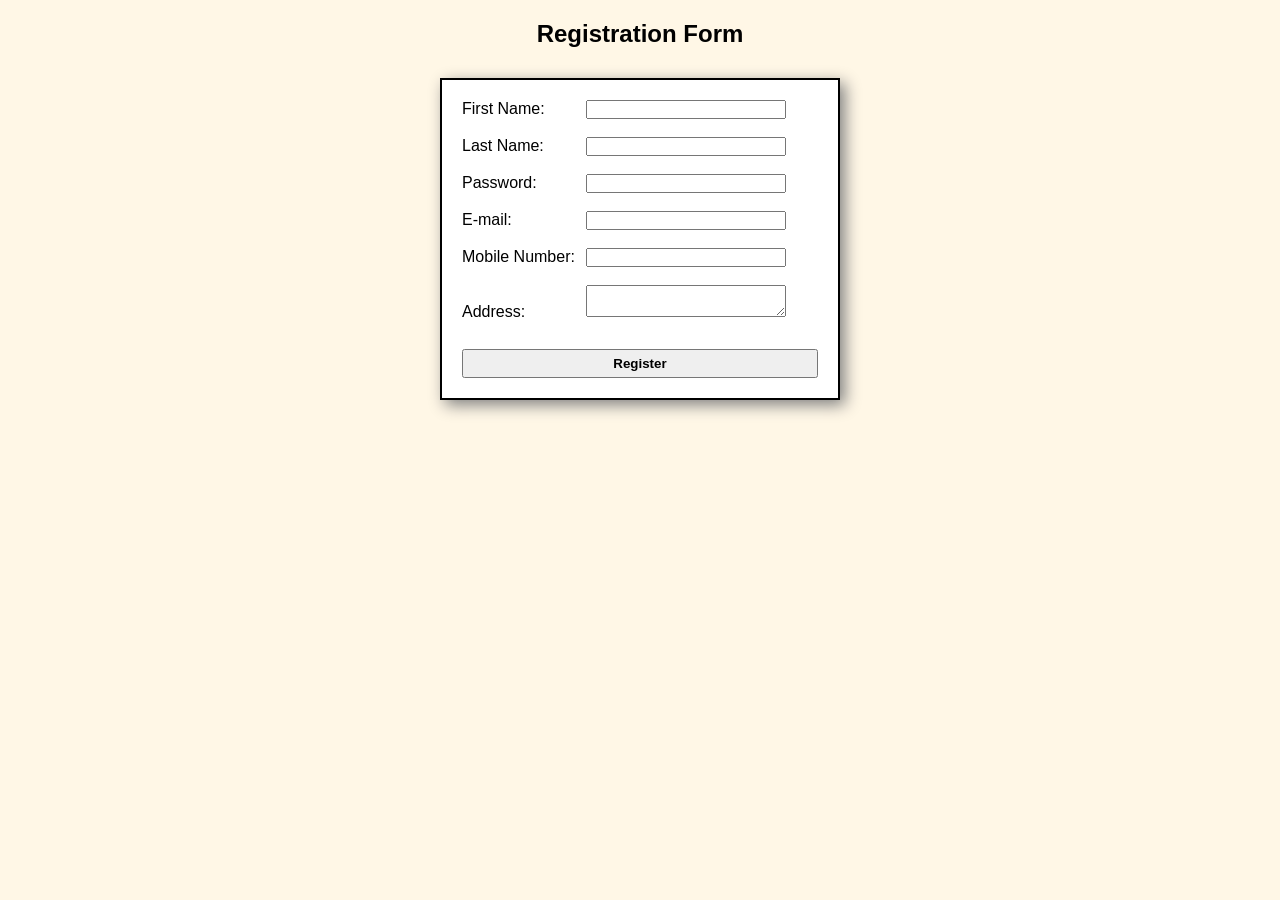
<file: Exp2/index.html>
<!DOCTYPE html>
<html>
<head>
    <title>Registration Form Validation</title>

    <!-- External CSS -->
    <link rel="stylesheet" href="style.css">

    <!-- External JavaScript -->
    <script src="validate.js"></script>
</head>

<body>

    <h2>Registration Form</h2>

    <div class="form-box">
        <form onsubmit="return validateForm()">

            <label>First Name:</label>
            <input type="text" id="fname"><br><br>

            <label>Last Name:</label>
            <input type="text" id="lname"><br><br>

            <label>Password:</label>
            <input type="password" id="password"><br><br>

            <label>E-mail:</label>
            <input type="text" id="email"><br><br>

            <label>Mobile Number:</label>
            <input type="text" id="mobile"><br><br>

            <label>Address:</label>
            <textarea id="address"></textarea><br><br>

            <input type="submit" value="Register">

        </form>
    </div>

</body>
</html>
</file>
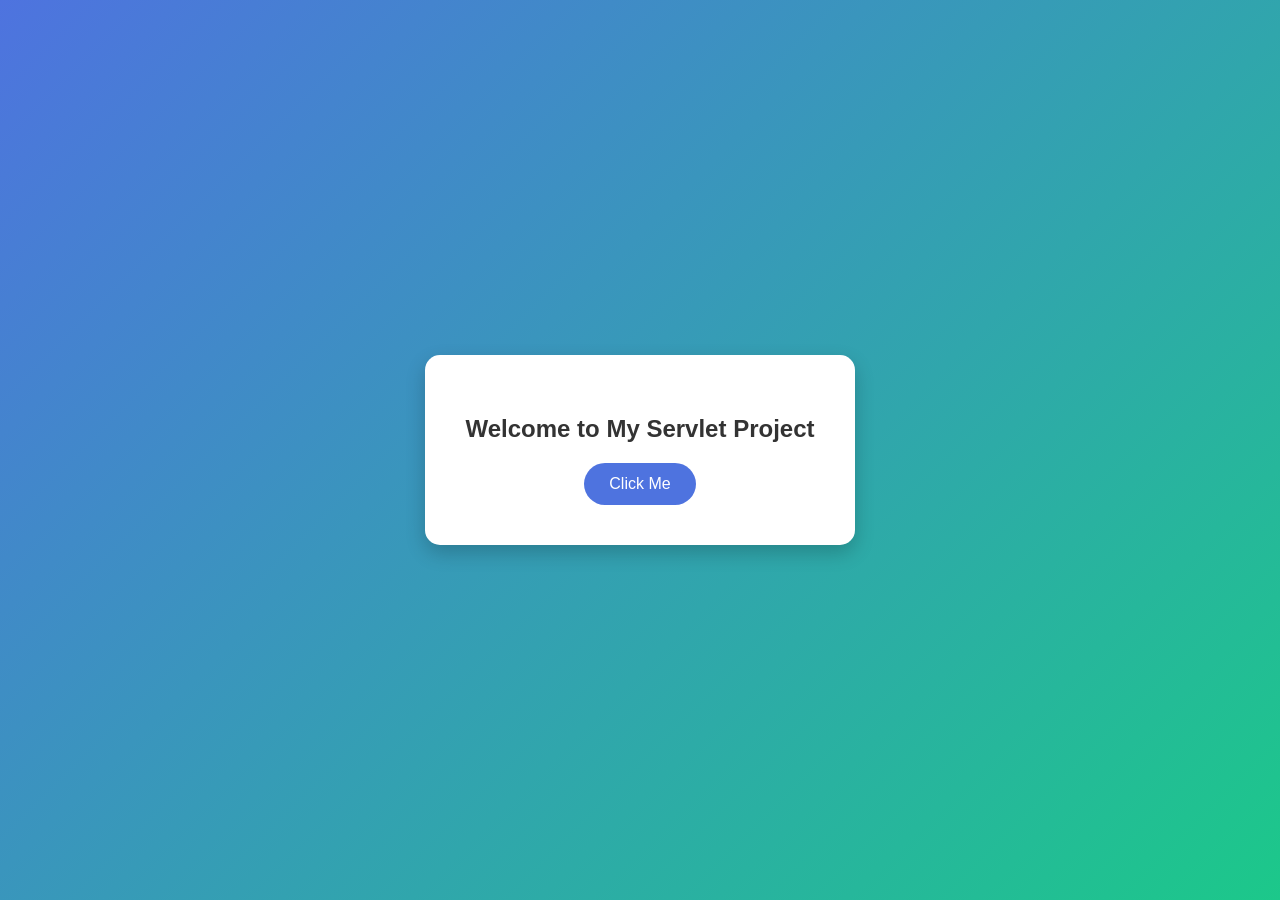
<file: Exp3/index.html>
<!DOCTYPE html>
<html>
<head>
<meta charset="UTF-8">
<title>Hello Servlet App</title>

<style>
body {
    margin: 0;
    height: 100vh;
    display: flex;
    justify-content: center;
    align-items: center;
    font-family: Arial, sans-serif;
    background: linear-gradient(135deg, #4e73df, #1cc88a);
}

.card {
    background: white;
    padding: 40px;
    border-radius: 15px;
    box-shadow: 0 8px 20px rgba(0,0,0,0.2);
    text-align: center;
}

h2 {
    margin-bottom: 20px;
    color: #333;
}

button {
    padding: 12px 25px;
    font-size: 16px;
    border: none;
    border-radius: 25px;
    background: #4e73df;
    color: white;
    cursor: pointer;
    transition: 0.3s;
}

button:hover {
    background: #2e59d9;
    transform: scale(1.1);
}
</style>
</head>

<body>

<div class="card">
    <h2>Welcome to My Servlet Project</h2>

    <form action="hello" method="get">
        <button type="submit">Click Me</button>
    </form>

</div>

</body>
</html>
</file>
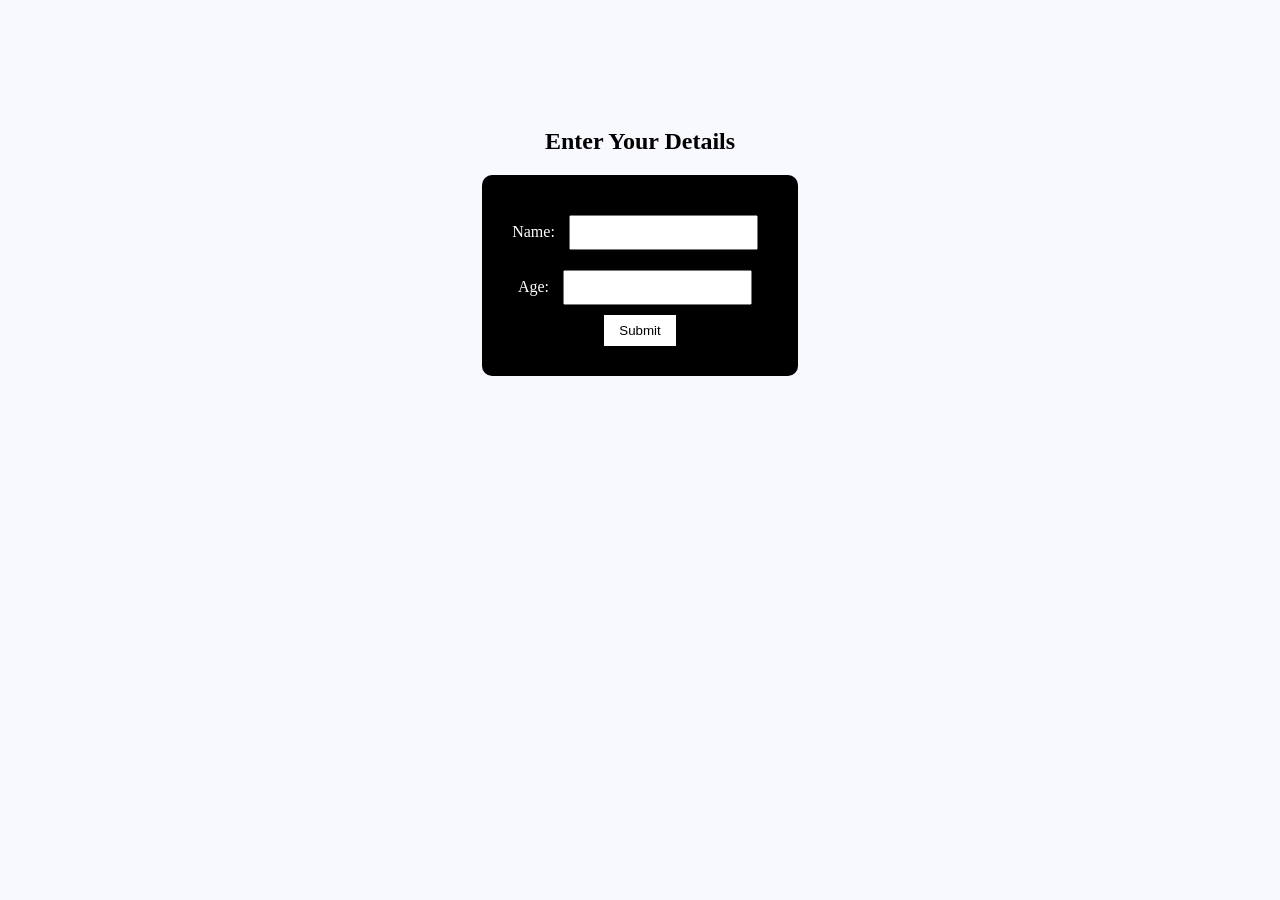
<file: Exp4/index.html>
<!DOCTYPE html>
<html>
<head>
<meta charset="UTF-8">
<title>User Form</title>
<style>
body {
    font-family: 'Times New Roman', Times, serif;
    background: ghostwhite;
    text-align: center;
    padding-top: 100px;
    color:white;
}
form {
    background: black;
    padding: 30px;
    border-radius: 10px;
    display: inline-block;
}
input {
    margin: 10px;
    padding: 8px;
}
button {
    background: #ffffff;
    color: black;
    padding: 8px 15px;
    border: none;
}
h2{
    color:black;
}
</style>
</head>
<body>

<h2>Enter Your Details</h2>

<form action="UserServlet" method="post">
    Name: <input type="text" name="username"><br>
    Age: <input type="number" name="age"><br>
    <button type="submit">Submit</button>
</form>

</body>
</html>
</file>
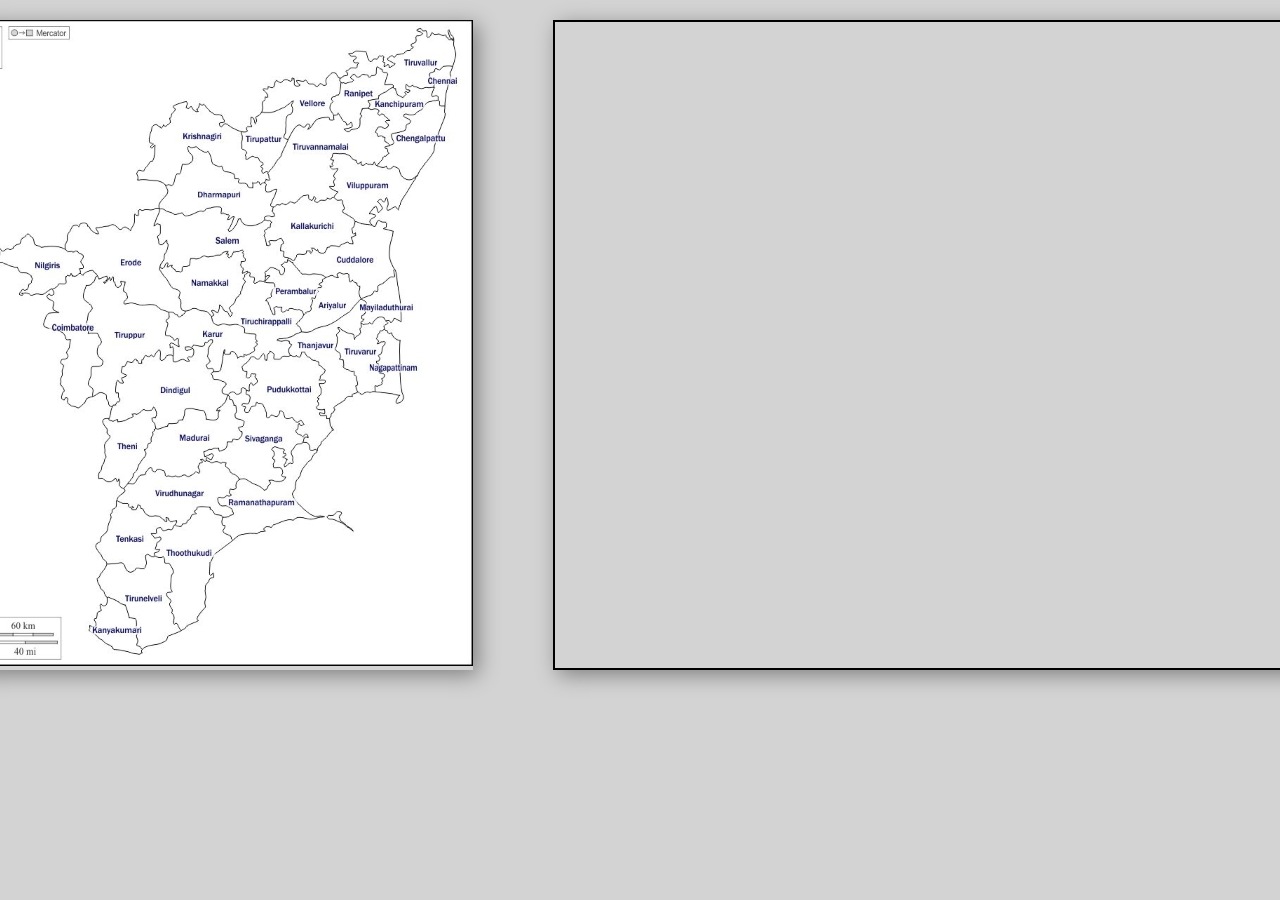
<file: EXP1/main.html>
<!DOCTYPE html>
<html>
    <head>
        <title>Map</title>
        <link rel="stylesheet" type="text/css" href="style.css">
        
    </head>
    <body>
        <div class="main">
            <div class="container1">
                <img src="chennai-map.jpg" alt="chennai-map" class="image" usemap="#image-map">

                    <map name="image-map">
                        <area target="" alt="chennai" class="chennai" href="#" coords="474,48,462,76" shape="rect">
                        <area target="" alt="kanchipuram" class="kanchipuram" href="#" coords="410,76,415,112,456,75" shape="poly">
                        <area target="" alt="thiruvallur" class="thiruvallur" href="#" coords="467,18,418,46,429,66,479,39,474,27" shape="poly">
                        <area target="" alt="vellore" class="vellore" href="#" coords="322,79,323,102,354,92,361,63,304,63,290,90" shape="poly">
                        <area target="" alt="tiruvannamalai" class="tiruvannamalai" href="#" coords="372,109,359,101,315,121,301,167,307,179,355,174,354,161,357,127,402,140,411,126,393,96,391,113,407,99" shape="poly">
                        <area target="" alt="ariyalur" class="ariyalur" href="#" coords="333,307,356,260,375,266,384,281,359,301" shape="poly">
                        <area target="" alt="cuddalore" class="cuddalore" href="#" coords="407,208,416,215,420,251,391,272,376,248,326,252,376,248,326,251,325,245,397,210" shape="poly">
                        <area target="" alt="dharmapuri" class="dharmapuri" href="#" coords="190,182,223,139,295,178,289,202" shape="poly">
                        <area target="" alt="dindigul" class="dindigul" href="#" coords="145,392,158,344,205,341,232,336,245,378,198,398" shape="poly">
                        <area target="" alt="erode" class="erode" href="#" coords="101,227,135,212,176,208,184,232,187,259,204,283,178,286,154,274" shape="poly">
                        <area target="" alt="kallakurichu" class="kallakurichi" href="#" coords="300,203,320,186,349,183,372,192,376,210,351,222,319,234,309,221" shape="poly">
                        <area target="" alt="kanniyakumari" class="kanyakumari" href="#" coords="135,579,151,593,165,632,141,627,120,608" shape="poly">
                        <area target="" alt="karur" class="karur" href="#" coords="207,336,197,307,220,291,240,305,265,312,278,326,243,339,235,319" shape="poly">
                        <area target="" alt="Krishnagiri" class="krishnagiri" href="#" coords="196,160,168,150,184,111,209,91,234,95,248,104,265,126,280,144,284,158,251,143,236,126,210,124,210,140" shape="poly">
                        <area target="" alt="Madurai" class="madurai" href="#" coords="160,460,180,415,221,399,246,400,254,390,262,408,254,417,248,425,226,443,209,453,178,444" shape="poly">
                        <area target="" alt="Mayiladuthurai" class="mayiladuthurai" href="#" coords="392,280,419,264,424,291,394,297" shape="poly">
                        <area target="" alt="Nagapatinam" class="nagapattinam" href="#" coords="410,367,424,373,423,323,412,312,410,340" shape="poly">
                        <area target="" alt="Namakkal" class="namakkal" href="#" coords="195,256,225,242,266,235,265,258,255,276,257,285,230,286,211,279,203,266" shape="poly">
                        <area target="" alt="Nilgiris" class="nilgiris" href="#" coords="52,270,85,259,106,240,89,234,62,225,46,226,26,237,68,257" shape="poly">
                        <area target="" alt="Perambalur" class="perambalur" href="#" coords="299,261,327,255,340,275,329,287,298,285" shape="poly">
                        <area target="" alt="Pudukkotai" class="pudukkottai" href="#" coords="286,380,282,347,307,344,344,348,344,375,357,409,340,422" shape="poly">
                        <area target="" alt="Ramanadhapuram" class="ramanathapuram" href="#" coords="256,479,280,465,313,463,325,430,329,450,325,491,285,509,257,512" shape="poly">
                        <area target="" alt="Salem" class="salem" href="#" coords="187,194,250,202,288,210,308,241,278,254,270,226,240,231,204,245" shape="poly">
                        <area target="" alt="Sivangangai" class="sivagangai" href="#" coords="254,440,264,415,280,393,306,402,317,417,297,426,296,440,305,453,286,462" shape="poly">
                        <area target="" alt="Tenkasi" class="tenkasi" href="#" coords="130,535,143,488,182,500,178,517,180,534,156,547" shape="poly">
                        <area target="" alt="Thanjavur" class="thanjavur" href="#" coords="319,321,380,289,388,309,364,302,360,320,371,349,382,363,369,380,349,367,350,340" shape="poly">
                        <area target="" alt="Theni" class="theni" href="#" coords="130,458,136,407,168,399,174,407,169,432,154,453" shape="poly">
                        <area target="" alt="Thoothukudi" class="thoothukudi" href="#" coords="188,515,228,495,244,509,248,524,233,544,226,578,220,601,205,599,202,546,188,534" shape="poly">
                        <area target="" alt="Tirunelveli" class="tirunelveli" href="#" coords="125,566,145,548,163,555,191,545,191,569,193,592,199,613,178,622,163,595,150,579" shape="poly">
                        <area target="" alt="Tiruppur" class="tiruppur" href="#" coords="124,265,140,268,152,286,188,293,193,321,184,331,161,331,144,348,140,372,127,363,130,319,120,299,116,273" shape="poly">
                        <area target="" alt="Tiruvarur" class="tiruvarur" href="#" coords="372,320,383,323,397,305,401,317,397,335,402,361,389,369,376,346,366,330" shape="poly">
                        <area target="" alt="Viluppuram" class="viluppuram" href="#" coords="361,141,387,147,420,156,430,162,423,181,402,179,389,197,376,182,376,194" shape="poly">
                        <area target="" alt="Virudhunagar" class="virudhunagar" href="#" coords="148,480,171,458,208,461,242,444,259,461,239,478,210,500,185,493" shape="poly">
                        <area target="" alt="Ranipet" class="ranipet" href="#" coords="362,81,377,98,411,65,394,60" shape="poly">
                        <area target="" alt="Chengalpattu" class="chengalpattu" href="#" coords="417,135,453,88,468,99,440,152" shape="poly">
                        <area target="" alt="Coimbatore" class="coimbatore" href="#" coords="97,379,116,372,118,329,106,264,93,265,81,276,87,305" shape="poly">
                        <area target="" alt="Tiruchirappalli" class="tiruchirappalli" href="#" coords="244,297,261,297,270,275,285,266,290,286,321,293,319,306,300,317,311,328,291,327,277,309" shape="poly">
                        <area target="" alt="Tirupattur" class="tirupattur" href="#" coords="306,96,290,99,275,112,280,131,296,141,311,117" shape="poly">
                    </map>
                    </map>
            </div>
            <div class="container2">
                <iframe src="https://en.wikipedia.org   " frameborder="0" class="iframe1 "></iframe>
            </div>
        </div>
        <script src="script.js"> </script>
    </body>
</html>
</file>
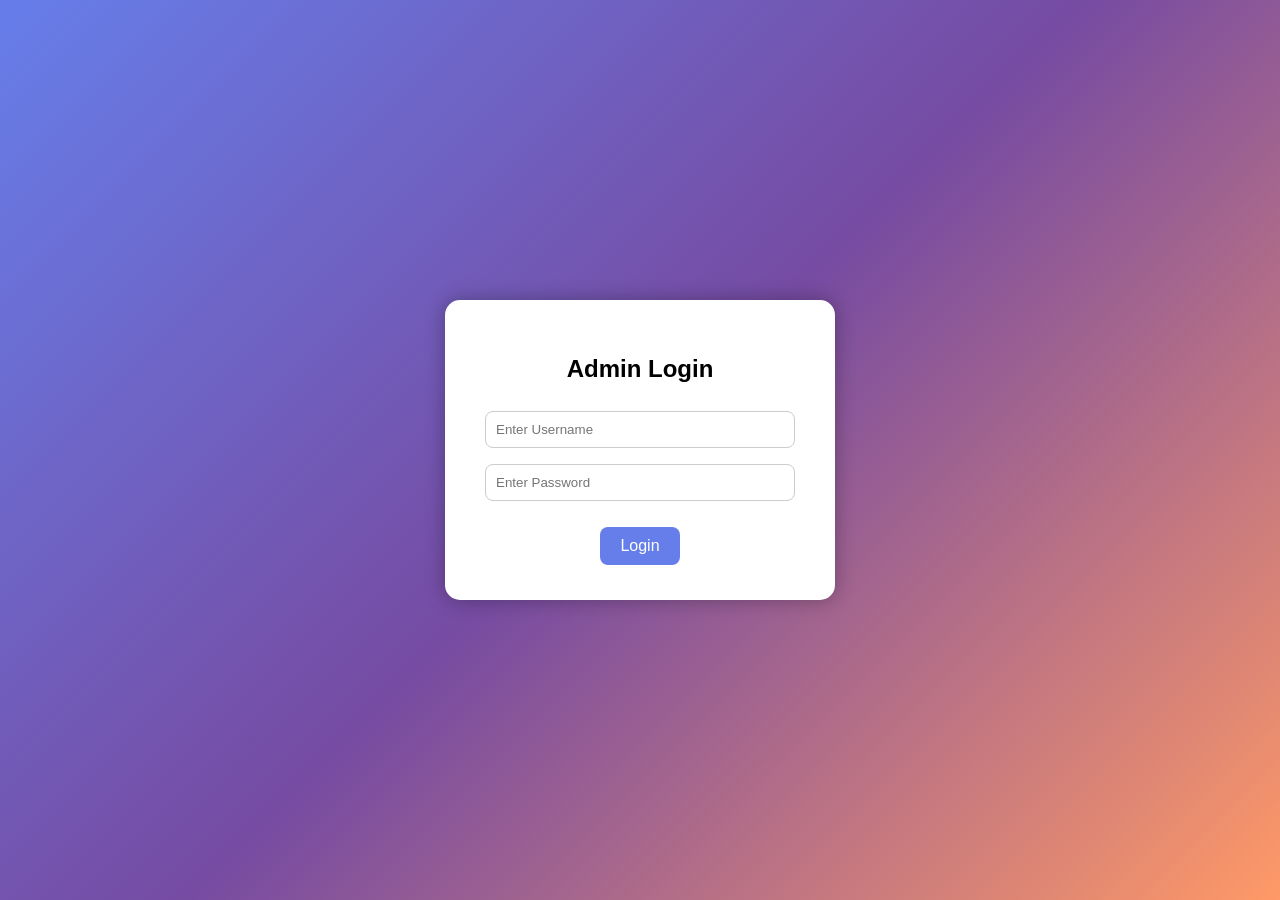
<file: Exp6/login.html>
<!DOCTYPE html>
<html>
<head>
<title>Login Page</title>

<style>

body{
margin:0;
font-family:Arial;
height:100vh;
display:flex;
justify-content:center;
align-items:center;
background:linear-gradient(135deg,#667eea,#764ba2,#ff9966);
}

.login-box{
background:white;
padding:35px;
width:320px;
border-radius:15px;
text-align:center;
box-shadow:0px 0px 20px rgba(0,0,0,0.3);
}

h2{
margin-bottom:20px;
}

input{
width:90%;
padding:10px;
margin:8px 0;
border-radius:8px;
border:1px solid #ccc;
}

button{
background:#667eea;
color:white;
border:none;
padding:10px 20px;
border-radius:8px;
cursor:pointer;
font-size:16px;
}

button:hover{
background:#5a67d8;
}

</style>

</head>

<body>

<div class="login-box">

<h2>Admin Login</h2>

<form action="LoginServlet" method="post">

<input type="text" name="username" placeholder="Enter Username" required><br>

<input type="password" name="password" placeholder="Enter Password" required><br>

<br>

<button type="submit">Login</button>

</form>

</div>

</body>
</html>
</file>
<file: Exp2/style.css>
* {
    margin: 0;
    padding: 0;
    box-sizing: border-box;
}

body {
    background-color: #fff7e6;   /* Light cream background */
    font-family: Arial, sans-serif;
}

h2 {
    text-align: center;
    margin-top: 20px;
}

.form-box {
    width: 400px;
    margin: 30px auto;
    padding: 20px;
    background-color: #ffffff;
    border: 2px solid #000;
    box-shadow: 5px 5px 15px grey;
}

label {
    display: inline-block;
    width: 120px;
}

input, textarea {
    width: 200px;
}

input[type="submit"] {
    width: 100%;
    margin-top: 10px;
    padding: 5px;
    font-weight: bold;
}
</file>
<file: EXP1/style.css>
*{
    margin: 0;
    padding: 0;
    box-sizing: border-box;
}
.main{
    display:flex;
    justify-content: center;
    margin-top: 20px;
}
.container1{
    margin-left:50px;
    box-shadow: 5px 5px 20px grey;
    
}
.container2{
    margin-left:80px;
    border: 2px solid black;
    box-shadow: 5px 5px 20px grey;
}
iframe{
    width:800px;
    height:640px;
}
body{
    background-color: lightgrey;
}
</file>
